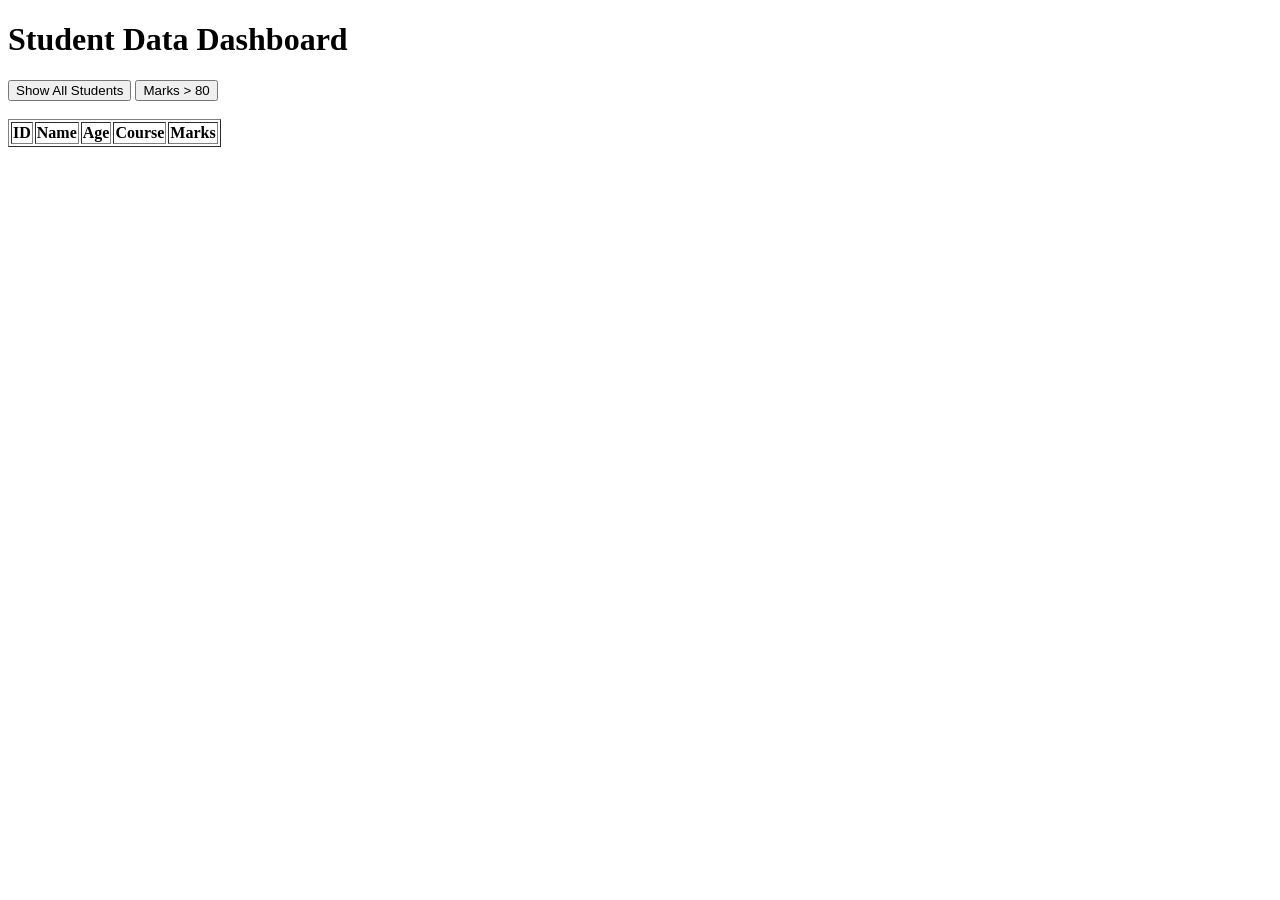
<file: index.html>
<!DOCTYPE html>
<html>

<head>
    <title>Student Dashboard</title>
</head>

<body>

<h1>Student Data Dashboard</h1>

<button onclick="getAll()">Show All Students</button>
<button onclick="getTop()">Marks > 80</button>

<br><br>

<table border="1">
<thead>
<tr>
<th>ID</th>
<th>Name</th>
<th>Age</th>
<th>Course</th>
<th>Marks</th>
</tr>
</thead>

<tbody id="tableBody">
</tbody>

</table>

<script>

const API_URL = "https://lpgfulkfmssucylvn6zx7icmtu0qfgrq.lambda-url.us-east-1.on.aws/";

function getAll(){
fetch(API_URL + "?type=all")
.then(res => res.json())
.then(data => display(data));
}

function getTop(){
fetch(API_URL + "?type=top")
.then(res => res.json())
.then(data => display(data));
}

function display(data){

let table = document.getElementById("tableBody");
table.innerHTML = "";

data.forEach(student => {

let row = `<tr>
<td>${student.id}</td>
<td>${student.name}</td>
<td>${student.age}</td>
<td>${student.course}</td>
<td>${student.marks}</td>
</tr>`;

table.innerHTML += row;

});

}

</script>

</body>
</html>
</file>
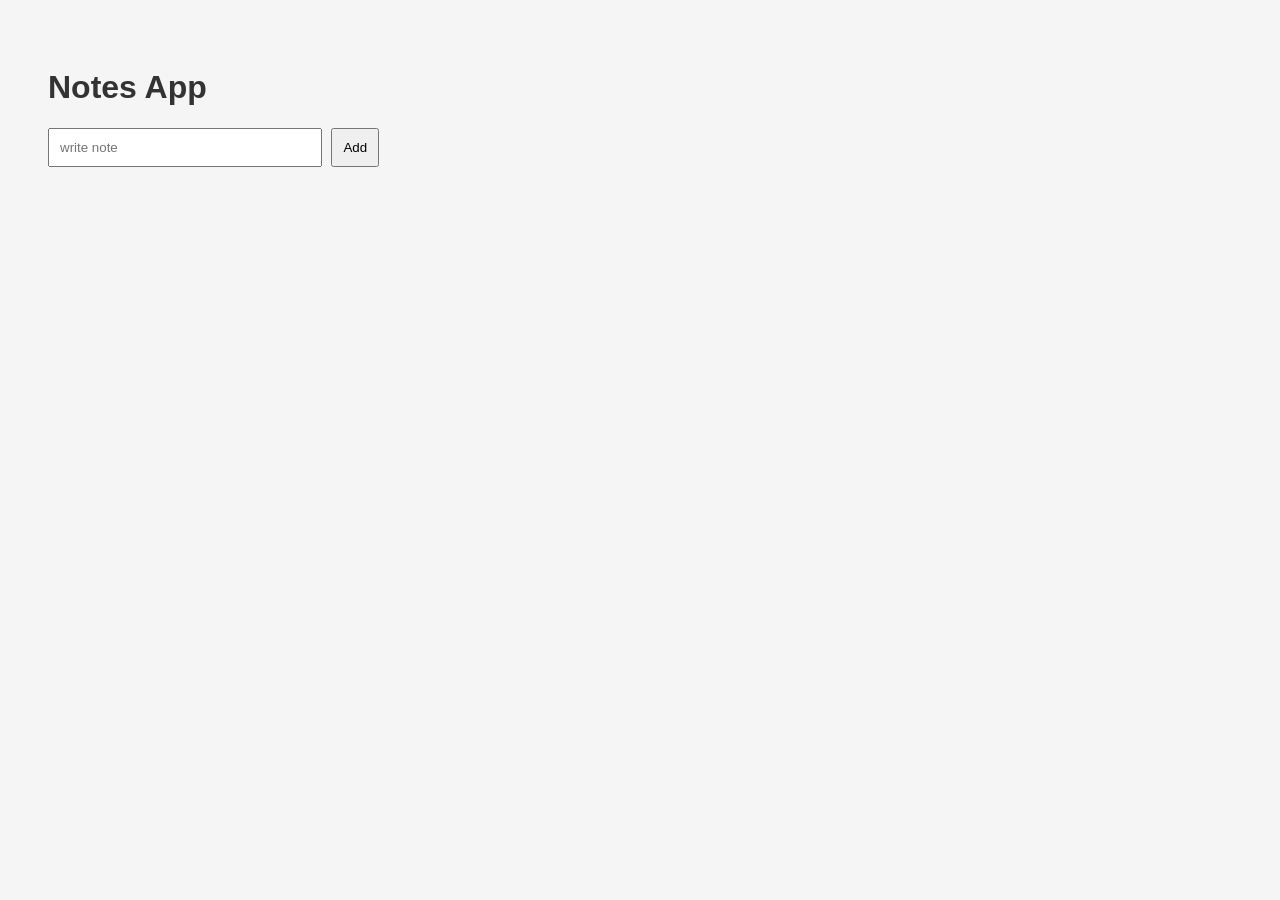
<file: full-stack-app/frontend/index.html>
<!DOCTYPE html>

<html>

<head>

    <title>Notes App</title>

    <style>
        body {
            font-family: Arial;
            padding: 40px;
            background: #f5f5f5;
        }

        h1 {
            color: #333;
        }

        input {
            padding: 10px;
            width: 250px;
        }

        button {
            padding: 10px;
            margin-left: 5px;
            cursor: pointer;
        }

        .note {

            background: white;
            padding: 10px;
            margin-top: 10px;
            border-radius: 5px;
            display: flex;
            justify-content: space-between;

        }
    </style>

</head>

<body>


    <h1>Notes App</h1>


    <input id="noteInput" placeholder="write note">

    <button onclick="addNote()">Add</button>


    <div id="notes"></div>


    <script>


        const API = "http://3.107.201.184:8000/notes";


        // load notes

        async function loadNotes() {

            const res = await fetch(API);

            const data = await res.json();

            document.getElementById("notes").innerHTML = data.map(note =>

                `<div class="note">

${note.text}

<button onclick="deleteNote(${note.id})">

delete

</button>

</div>`

            ).join("");

        }


        // add note

        async function addNote() {

            const text = document.getElementById("noteInput").value;

            if (!text) return;

            await fetch(API, {

                method: "POST",

                headers: {
                    "Content-Type": "application/json"
                },

                body: JSON.stringify({

                    text: text

                })

            });

            document.getElementById("noteInput").value = "";

            loadNotes();

        }


        // delete note

        async function deleteNote(id) {

            await fetch(API + "/" + id, {

                method: "DELETE"

            });

            loadNotes();

        }


        loadNotes();


    </script>


</body>

</html>
</file>
